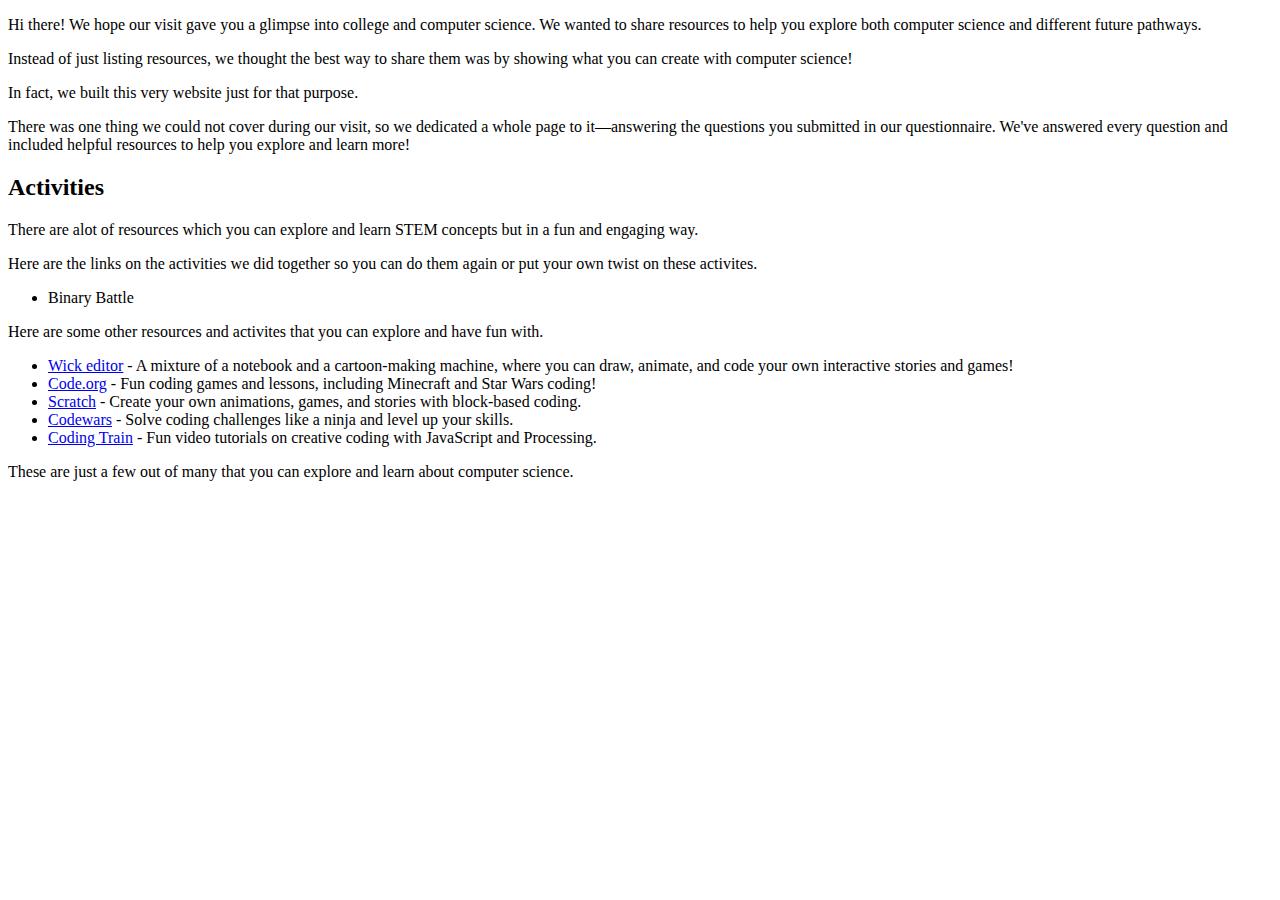
<file: index.html>
<!DOCTYPE html>
<html lang="en">
<head>
    <meta charset="UTF-8">
    <meta name="viewport" content="width=device-width, initial-scale=1.0">
    <title>UNCC & Wilson MS</title>
    <style></style>
</head>
<body>
    <header></header>
    <main>
        <section>
            <p>Hi there! We hope our visit gave you a glimpse into college and computer science. 
                We wanted to share resources to help you explore both computer science and different future pathways.</p> 
            <p>Instead of just listing resources, we thought the best way to share them was by 
                showing what you can create with computer science!</p> 
            <p>In fact, we built this very website just for that purpose.</p> 
            <p>There was one thing we could not cover during our visit, so we dedicated a whole page to it—answering the questions 
                you submitted in our questionnaire. We've answered every question and included helpful resources 
                to help you explore and learn more!</p>
        </section>
        <section id="panel">

        </section>
        <section id="activities">
            <h2>Activities</h2>
            <p>There are alot of resources which you can explore and learn STEM concepts but in a fun and engaging way.</p>
            <p>Here are the links on the activities we did together so you can do them again or put your own twist on these activites.</p>
            <ul>
                <li>Binary Battle </li>
            </ul>
            <p>Here are some other resources and activites that you can explore and have fun with.</p>
            <ul>
                <li><a href="https://www.wickeditor.com/#/">Wick editor</a> - A mixture of a notebook and a cartoon-making machine, where you can draw, animate, and code your own interactive stories and games!</li>
                <li><a href="https://code.org/students">Code.org</a> - Fun coding games and lessons, including Minecraft and Star Wars coding!</li>
                <li><a href="https://scratch.mit.edu">Scratch</a> - Create your own animations, games, and stories with block-based coding.</li>
                <li><a href="https://www.codewars.com">Codewars</a> -  Solve coding challenges like a ninja and level up your skills.</li>
                <li><a href="https://thecodingtrain.com">Coding Train</a> - Fun video tutorials on creative coding with JavaScript and Processing.</li> 
            </ul>
            <p>These are just a few out of many that you can explore and learn about computer science.</p>
            </section>

    </main>
</body>
</html>
</file>
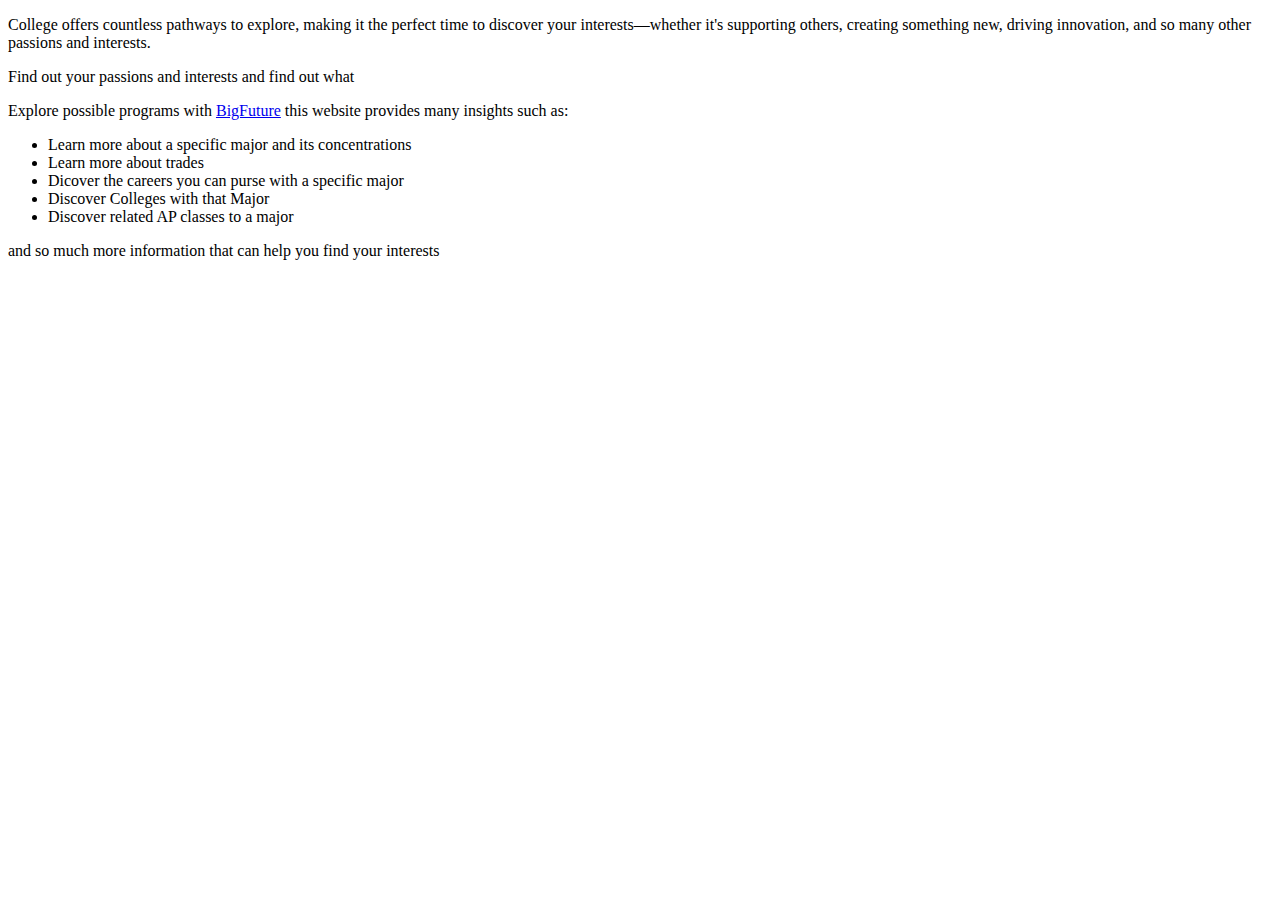
<file: college.html>
<!DOCTYPE html>
<html lang="en">
<head>
    <meta charset="UTF-8">
    <meta name="viewport" content="width=device-width, initial-scale=1.0">
    <title>UNCC & Wilson MS ~ College</title>
</head>
<body>
    <header></header>
    <main>
        <section id="programs">
            <p>College offers countless pathways to explore, making it the perfect time to discover your interests—whether it's supporting others, creating something new, driving innovation, and so many other passions and interests. </p>
            <p>Find out your passions and interests and find out what </p>
            <p>Explore possible programs with <a href="https://bigfuture.collegeboard.org/explore-careers/majors">BigFuture</a> this website provides many insights such as:
            <ul>
                <li>Learn more about a specific major and its concentrations</li>
                <li>Learn more about trades</li>
                <li>Dicover the careers you can purse with a specific major </li>
                <li>Discover Colleges with that Major</li>
                <li>Discover related AP classes to a major</li>
            </ul>
            and so much more information that can help you find your interests</p>
        </section>
        <section></section>
    </main>
</body>
</html>
</file>
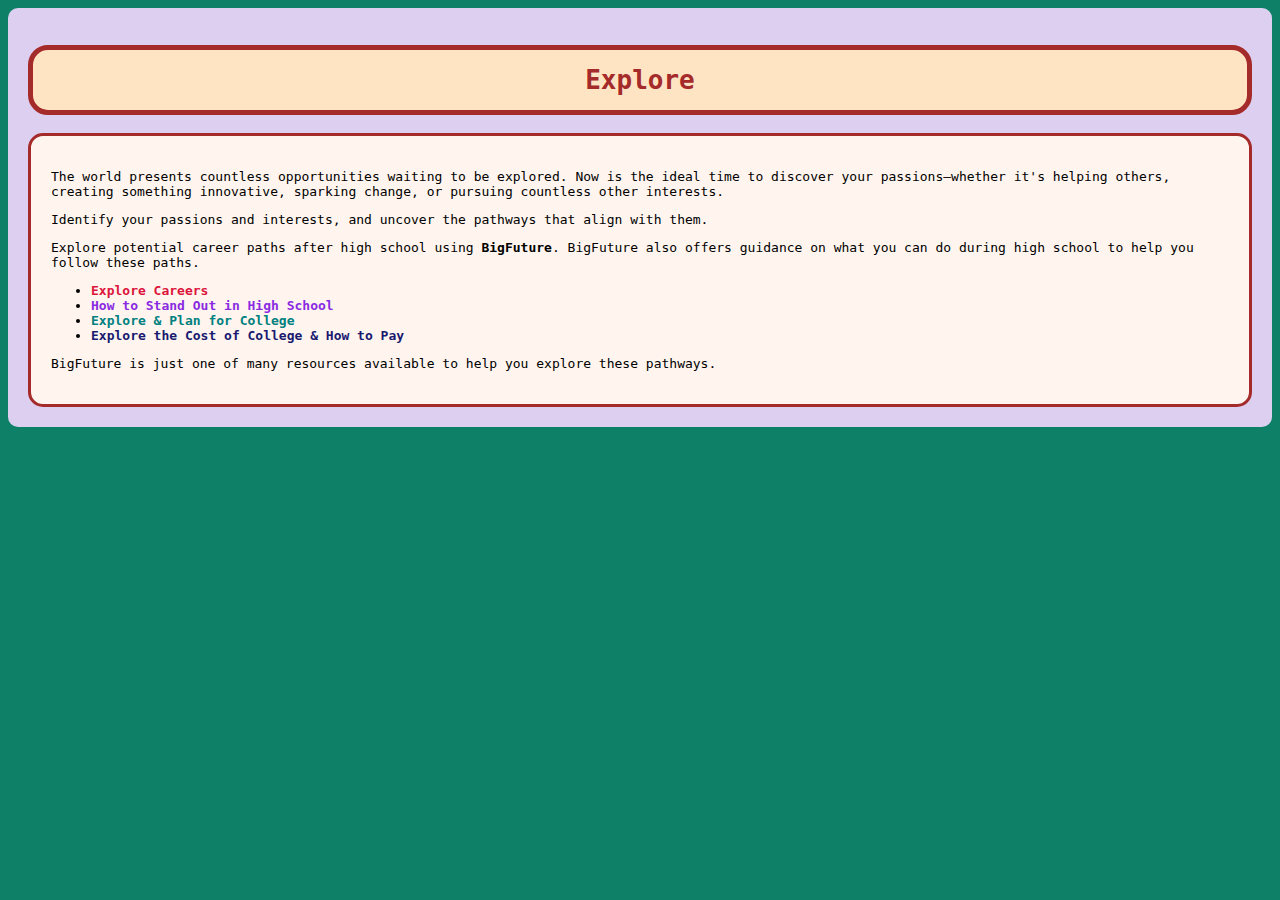
<file: explore.html>
<!DOCTYPE html>
<html lang="en">
<head>
    <meta charset="UTF-8">
    <meta name="viewport" content="width=device-width, initial-scale=1.0">
    <title>UNCC & Wilson MS ~ Explore</title>
    <link href="styles/default.css" rel="stylesheet"> 
    <style>
        #explore{
            text-align: center;
            background-color:bisque;
            border-radius: 20px;
            padding:15px;
            color:brown;
            border:solid brown 5px;
        }
        #pathways{
            background-color:seashell;
            border-radius: 15px;
            padding: 20px;
            border:solid brown 3px;
        }
        #website{
            color:black;
            font-weight: bold;
        }
        #career{
            color:crimson;
            font-weight: bold;

        }
        #hs{
            color:blueviolet;
            font-weight: bold;
        }
        #college{
            color:teal;
            font-weight: bold;
        }
        #cost{
            color: midnightblue;
            font-weight: bold;
        }

    </style>
</head>
<body>
    <header>
    </header>
    <main>
        <h1 id="explore">Explore</h1>
        <section id="pathways">
            <p>The world presents countless opportunities waiting to be explored. Now is the ideal time to discover your passions—whether 
                it's helping others, creating something innovative, sparking change, or pursuing countless other interests.</p> 
            <p>Identify your passions and interests, and uncover the pathways that align with them.</p> <p>Explore potential career 
                paths after high school using <a id="website" href="https://bigfuture.collegeboard.org/explore-careers/majors">BigFuture</a>. 
                BigFuture also offers guidance on what you can do during high school to help you follow these paths.</p>
            <ul id="links">
                <li><a id="career" href="https://bigfuture.collegeboard.org/explore-careers/get-started">Explore Careers</a></li>
                <li><a id="hs" href="https://bigfuture.collegeboard.org/plan-for-college/stand-out-in-high-school">How to Stand Out in High School</a></li>
                <li><a id="college" href="https://bigfuture.collegeboard.org/plan-for-college/get-started">Explore & Plan for College</a></li>
                <li><a id="cost" href="https://bigfuture.collegeboard.org/pay-for-college/get-started">Explore the Cost of College & How to Pay</a></li>
                
            </ul>
            <p>BigFuture is just one of many resources available to help you explore these pathways.</p>
        </section>
        <section></section>
    </main>
    <footer></footer>
</body>
</html>
</file>
<file: styles/default.css>
body{
    background-color:rgb(13, 128, 103);
    font-family:monospace;
}
a{
    text-decoration: none;
}
a:hover{
    text-decoration: underline;
    font-weight: bold;
}
main{
    background-color:rgb(220, 207, 240);
    padding:20px;
    border-radius: 10px;
</file>
